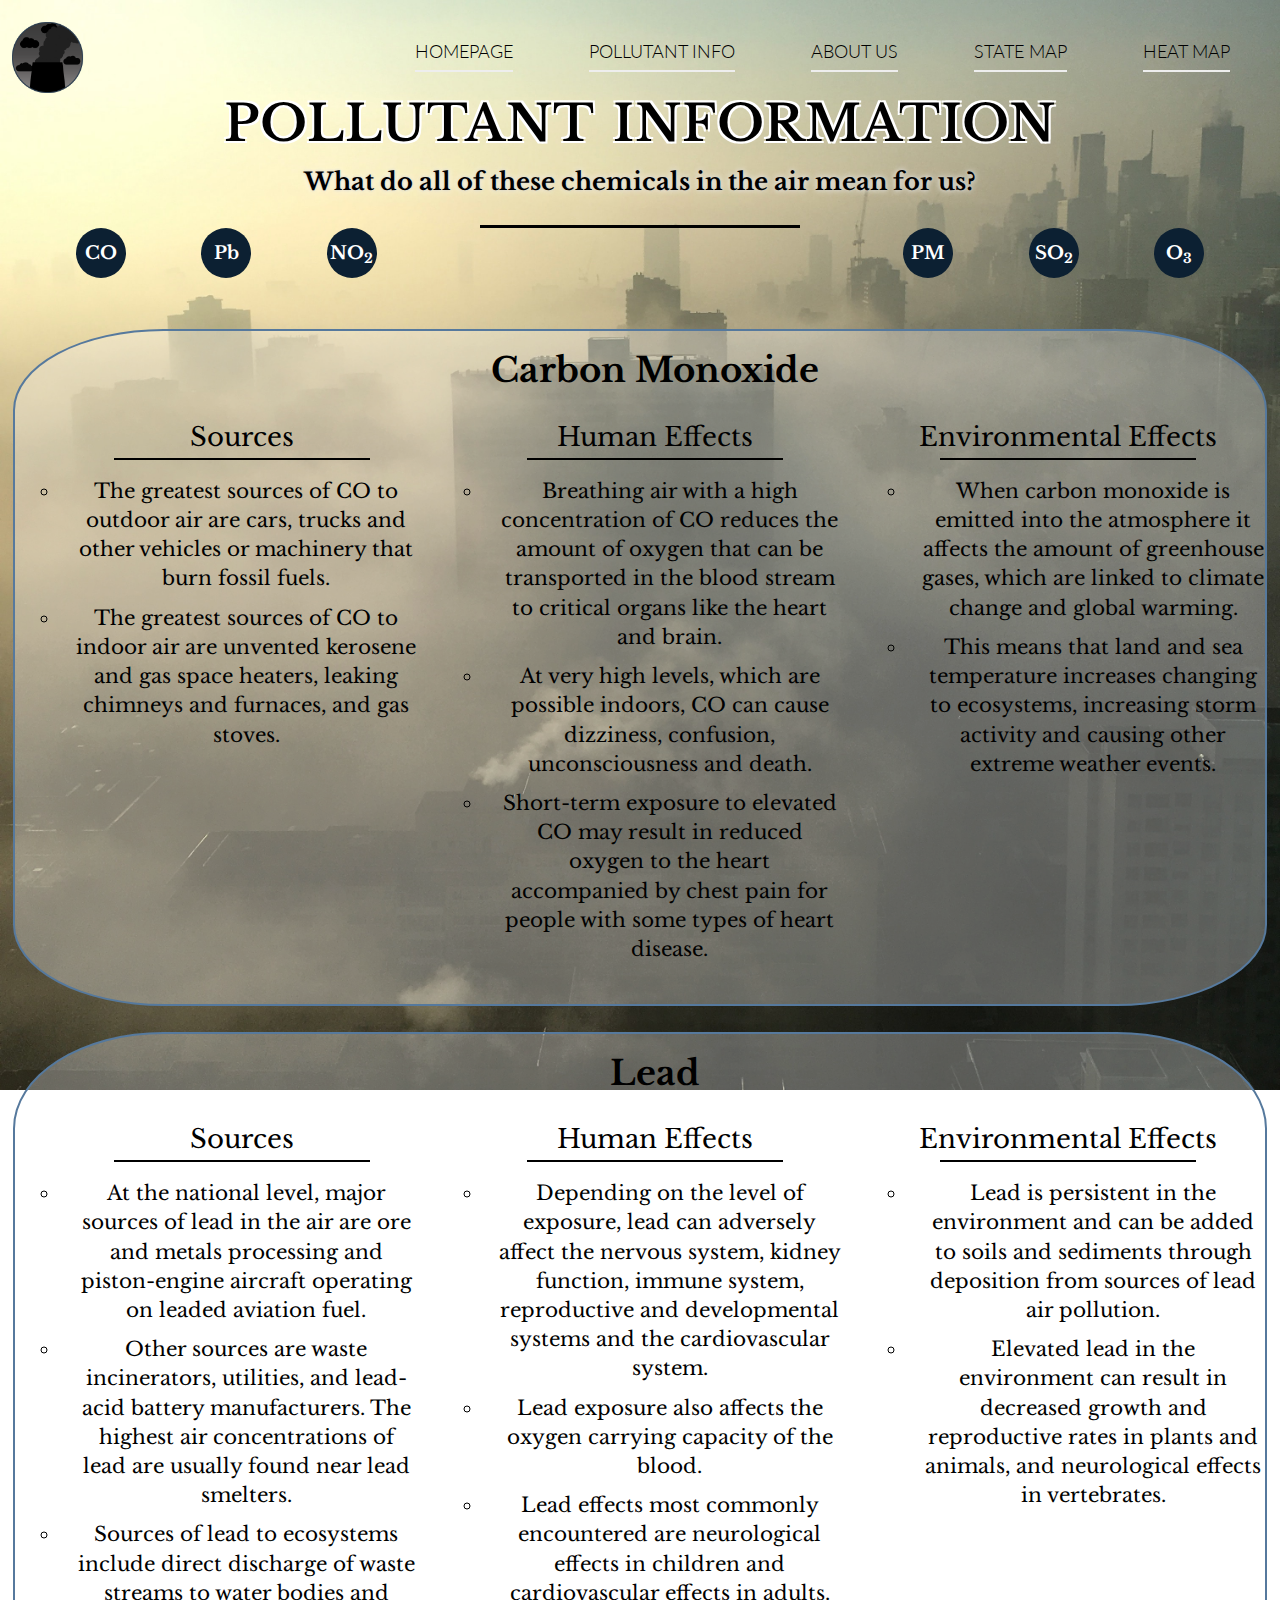
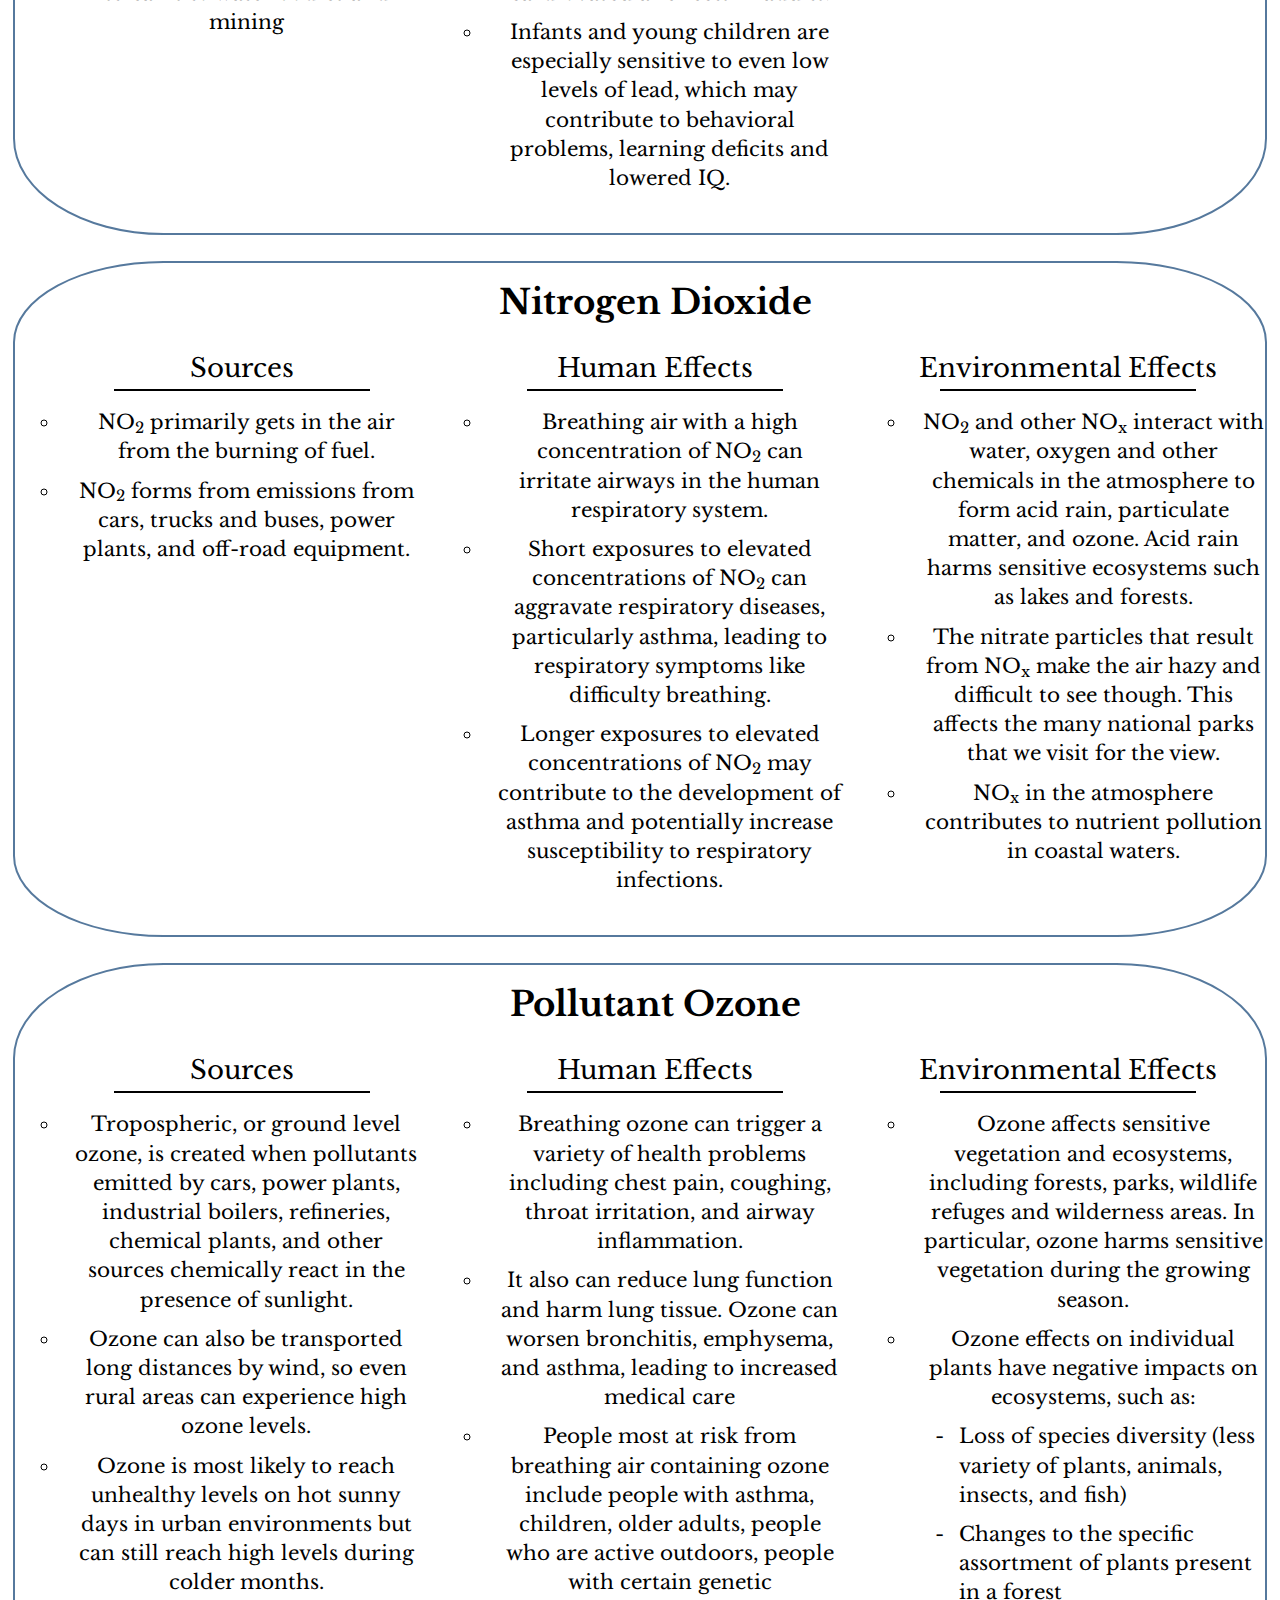
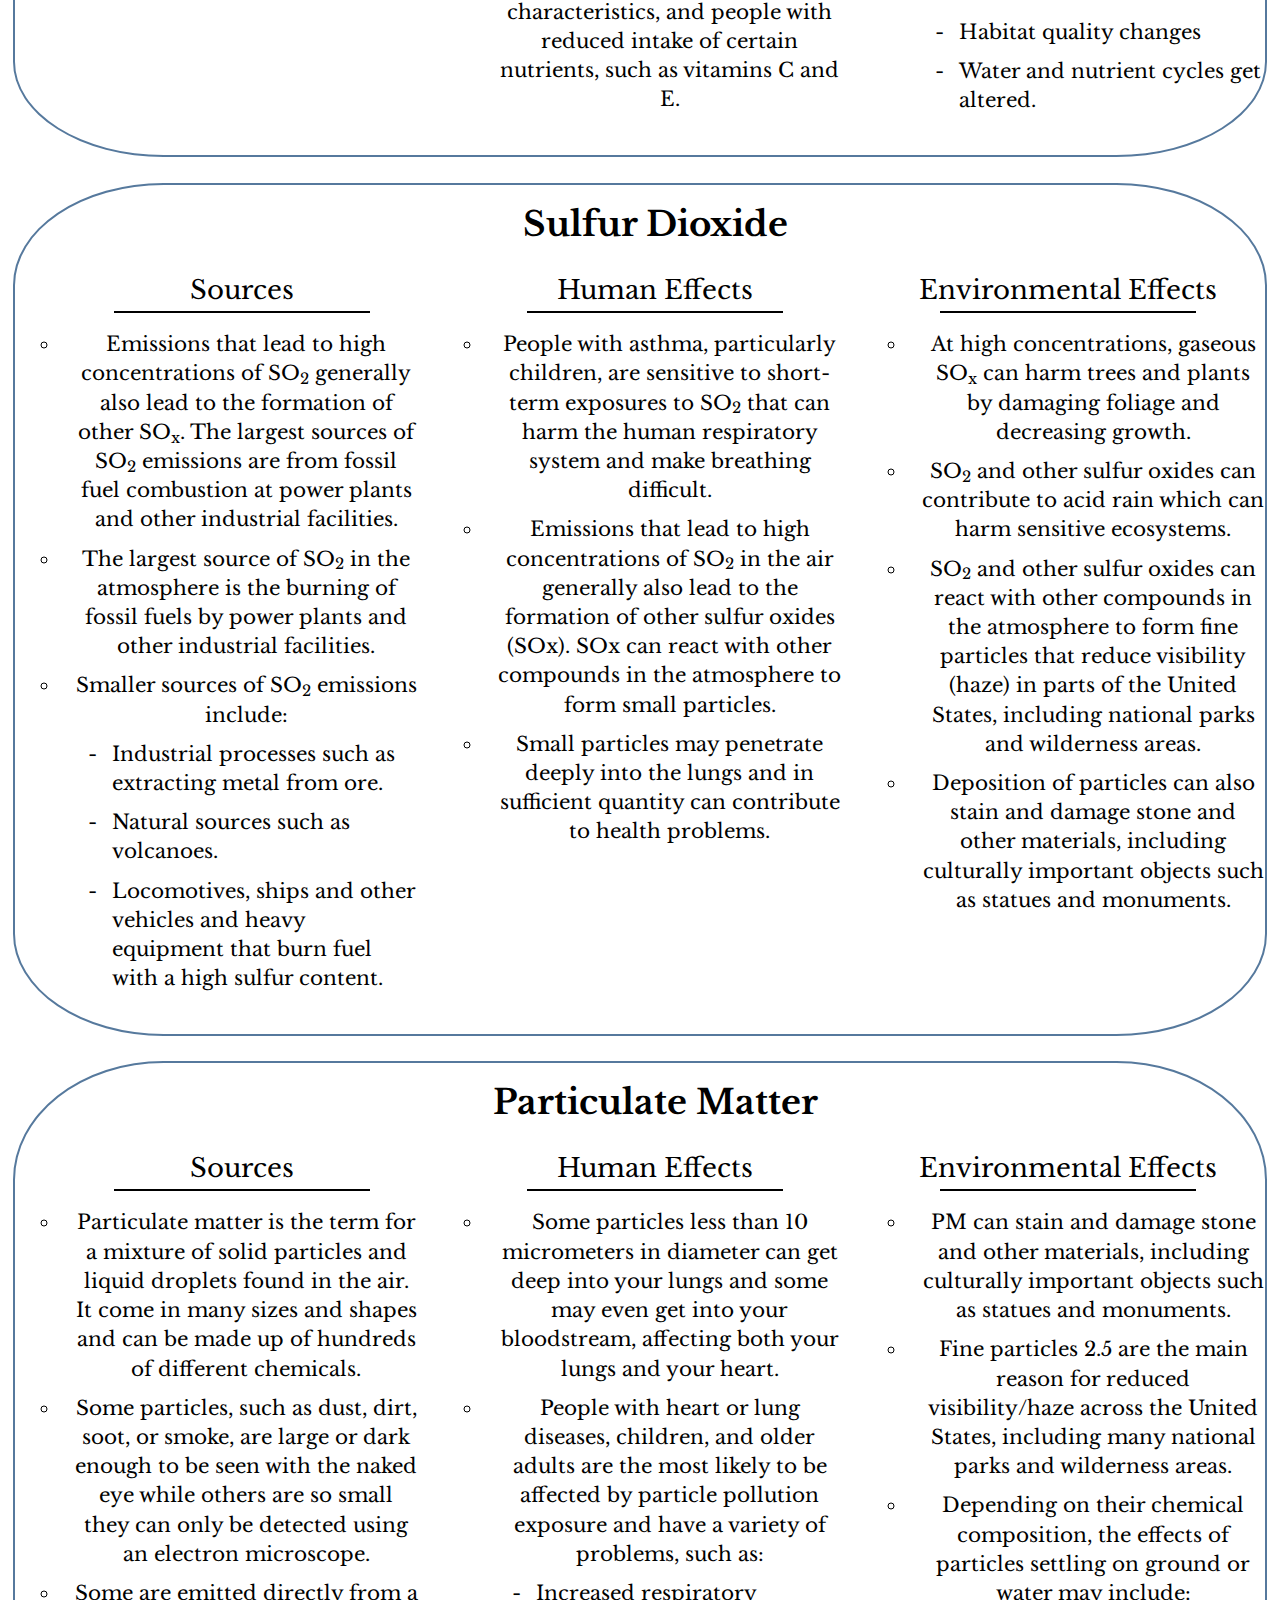
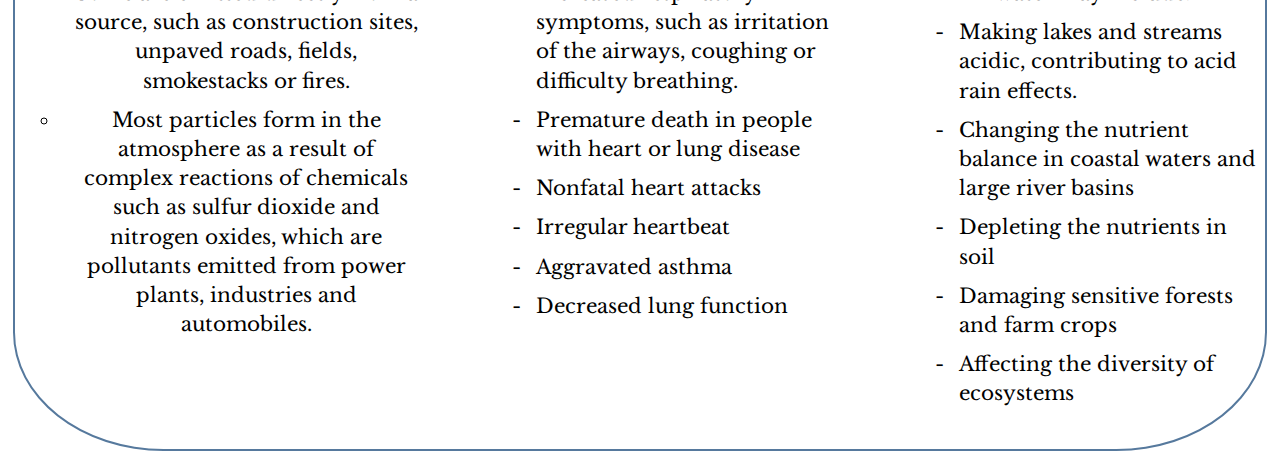
<file: Complete Air Pollution Web Application V2.0/web/html_files/pollutant_information.html>
<html>

<head>
    <link rel="stylesheet" type="text/css" href="../css_files/normalize.css">
    <link rel="stylesheet" type="text/css" href="../css_files/grid.css">
    <link rel="stylesheet" type="text/css" href="../css_files/pollutant_information_css.css">
    <link href="https://fonts.googleapis.com/css?family=Lato:400,400i|Libre+Baskerville:400,400i,700&display=swap" rel="stylesheet">
    <title>Pollutant Info - Air Chemical Data</title>
</head>

<body>
    <header>
        <nav>
            <div class="row">
                <a href="about_us.html"><img class="logo" src="../html_images/pollution_logo_dark.png"></a>
                <ul class="header-nav">
                    <li><a href="homepage.html">Homepage</a></li>
                    <li><a href="pollutant_information.html">Pollutant Info</a></li>
                    <li><a href="about_us.html">About Us</a></li>
                    <li><a href="state_map.jsp">State Map</a></li>
                    <li><a href="state_heatmap.jsp">Heat Map</a></li>
                </ul>
            </div>
        </nav>
        <div class="row header-title">
            <h1>Pollutant Information</h1>
            <h2>What do all of these chemicals in the air mean for us?</h2>
        </div>

        <div class="row pollutant-links">
            <div class="col span-1-of-2 left-links">
                <a class="circle" href="#CO">CO</a>
                <a class="circle" href="#Pb">Pb</a>
                <a class="circle" href="#NO2">NO<sub>2</sub></a>
            </div>
            <div class="col span-1-of-2 right-links">
                <a class="circle" href="#PO">O<sub>3</sub></a>
                <a class="circle" href="#SO2">SO<sub>2</sub></a>
                <a class="circle" href="#PM">PM</a>
            </div>
        </div>
    </header>

    <div class="row total_pollutant">
        <h6 id="CO" class="pollutant_title">Carbon Monoxide</h6>
        <div class="row">
            <ul class="pollutant_content_title">
                <li class="col span-1-of-3">Sources</li>
                <li class="col span-1-of-3">Human Effects</li>
                <li class="col span-1-of-3">Environmental Effects</li>
            </ul>
        </div>
        <div class="row">
            <ul class="pollutant_content">
                <li class="col span-1-of-3">
                    <ul>
                        <li>The greatest sources of CO to outdoor air are cars, trucks and other vehicles or machinery that burn fossil fuels.</li>
                        <li>The greatest sources of CO to indoor air are unvented kerosene and gas space heaters, leaking chimneys and furnaces, and gas stoves.</li>
                    </ul>
                </li>
                <li class="col span-1-of-3">
                    <ul>
                        <li>Breathing air with a high concentration of CO reduces the amount of oxygen that can be transported in the blood stream to critical organs like the heart and brain.</li>
                        <li>At very high levels, which are possible indoors, CO can cause dizziness, confusion, unconsciousness and death.</li>
                        <li>Short-term exposure to elevated CO may result in reduced oxygen to the heart accompanied by chest pain for people with some types of heart disease.</li>
                    </ul>
                </li>
                <li class="col span-1-of-3">
                    <ul>
                        <li>When carbon monoxide is emitted into the atmosphere it affects the amount of greenhouse gases, which are linked to climate change and global warming.</li>
                        <li>This means that land and sea temperature increases changing to ecosystems, increasing storm activity and causing other extreme weather events.</li>
                    </ul>
                </li>
            </ul>
        </div>
    </div>

    <div class="row total_pollutant">
        <h6 id="Pb" class="pollutant_title">Lead</h6>
        <div class="row">
            <ul class="pollutant_content_title">
                <li class="col span-1-of-3">Sources</li>
                <li class="col span-1-of-3">Human Effects</li>
                <li class="col span-1-of-3">Environmental Effects</li>
            </ul>
        </div>
        <div class="row">
            <ul class="pollutant_content">
                <li class="col span-1-of-3">
                    <ul>
                        <li>At the national level, major sources of lead in the air are ore and metals processing and piston-engine aircraft operating on leaded aviation fuel. </li>
                        <li>Other sources are waste incinerators, utilities, and lead-acid battery manufacturers. The highest air concentrations of lead are usually found near lead smelters.</li>
                        <li>Sources of lead to ecosystems include direct discharge of waste streams to water bodies and mining</li>
                    </ul>
                </li>
                <li class="col span-1-of-3">
                    <ul>
                        <li>Depending on the level of exposure, lead can adversely affect the nervous system, kidney function, immune system, reproductive and developmental systems and the cardiovascular system.</li>
                        <li>Lead exposure also affects the oxygen carrying capacity of the blood.</li>
                        <li>Lead effects most commonly encountered are neurological effects in children and cardiovascular effects in adults.</li>
                        <li>Infants and young children are especially sensitive to even low levels of lead, which may contribute to behavioral problems, learning deficits and lowered IQ.</li>
                    </ul>
                </li>
                <li class="col span-1-of-3">
                    <ul>
                        <li>Lead is persistent in the environment and can be added to soils and sediments through deposition from sources of lead air pollution.</li>
                        <li>Elevated lead in the environment can result in decreased growth and reproductive rates in plants and animals, and neurological effects in vertebrates.</li>
                    </ul>
                </li>
            </ul>
        </div>
    </div>

    <div class="row total_pollutant">
        <h6 id="NO2" class="pollutant_title">Nitrogen Dioxide</h6>
        <div class="row">
            <ul class="pollutant_content_title">
                <li class="col span-1-of-3">Sources</li>
                <li class="col span-1-of-3">Human Effects</li>
                <li class="col span-1-of-3">Environmental Effects</li>
            </ul>
        </div>
        <div class="row">
            <ul class="pollutant_content">
                <li class="col span-1-of-3">
                    <ul>
                        <li>NO<sub>2</sub> primarily gets in the air from the burning of fuel. </li>
                        <li>NO<sub>2</sub> forms from emissions from cars, trucks and buses, power plants, and off-road equipment.</li>
                    </ul>
                </li>
                <li class="col span-1-of-3">
                    <ul>
                        <li>Breathing air with a high concentration of NO<sub>2</sub> can irritate airways in the human respiratory system.</li>
                        <li>Short exposures to elevated concentrations of NO<sub>2</sub> can aggravate respiratory diseases, particularly asthma, leading to respiratory symptoms like difficulty breathing. </li>
                        <li>Longer exposures to elevated concentrations of NO<sub>2</sub> may contribute to the development of asthma and potentially increase susceptibility to respiratory infections.</li>
                    </ul>
                </li>
                <li class="col span-1-of-3">
                    <ul>
                        <li>NO<sub>2</sub> and other NO<sub>x</sub> interact with water, oxygen and other chemicals in the atmosphere to form acid rain, particulate matter, and ozone. Acid rain harms sensitive ecosystems such as lakes and forests.</li>
                        <li>The nitrate particles that result from NO<sub>x</sub> make the air hazy and difficult to see though. This affects the many national parks that we visit for the view.</li>
                        <li>NO<sub>x</sub> in the atmosphere contributes to nutrient pollution in coastal waters.</li>
                    </ul>
                </li>
            </ul>
        </div>
    </div>

    <div class="row total_pollutant">
        <h6 id="PO" class="pollutant_title">Pollutant Ozone</h6>
        <div class="row">
            <ul class="pollutant_content_title">
                <li class="col span-1-of-3">Sources</li>
                <li class="col span-1-of-3">Human Effects</li>
                <li class="col span-1-of-3">Environmental Effects</li>
            </ul>
        </div>
        <div class="row">
            <ul class="pollutant_content">
                <li class="col span-1-of-3">
                    <ul>
                        <li>Tropospheric, or ground level ozone, is created when pollutants emitted by cars, power plants, industrial boilers, refineries, chemical plants, and other sources chemically react in the presence of sunlight.</li>
                        <li>Ozone can also be transported long distances by wind, so even rural areas can experience high ozone levels.</li>
                        <li>Ozone is most likely to reach unhealthy levels on hot sunny days in urban environments but can still reach high levels during colder months. </li>
                    </ul>
                </li>
                <li class="col span-1-of-3">
                    <ul>
                        <li>Breathing ozone can trigger a variety of health problems including chest pain, coughing, throat irritation, and airway inflammation.</li>
                        <li>It also can reduce lung function and harm lung tissue. Ozone can worsen bronchitis, emphysema, and asthma, leading to increased medical care</li>
                        <li>People most at risk from breathing air containing ozone include people with asthma, children, older adults, people who are active outdoors, people with certain genetic characteristics, and people with reduced intake of certain
                            nutrients, such as vitamins C and E.</li>
                    </ul>
                </li>
                <li class="col span-1-of-3">
                    <ul>
                        <li>Ozone affects sensitive vegetation and ecosystems, including forests, parks, wildlife refuges and wilderness areas. In particular, ozone harms sensitive vegetation during the growing season.</li>
                        <li>Ozone effects on individual plants have negative impacts on ecosystems, such as:</li>
                        <li class="left-bullets">Loss of species diversity (less variety of plants, animals, insects, and fish)</li>
                        <li class="left-bullets">Changes to the specific assortment of plants present in a forest</li>
                        <li class="left-bullets">Habitat quality changes</li>
                        <li class="left-bullets">Water and nutrient cycles get altered.</li>
                    </ul>
                </li>
            </ul>
        </div>
    </div>

    <div class="row total_pollutant">
        <h6 id="SO2" class="pollutant_title">Sulfur Dioxide</h6>
        <div class="row">
            <ul class="pollutant_content_title">
                <li class="col span-1-of-3">Sources</li>
                <li class="col span-1-of-3">Human Effects</li>
                <li class="col span-1-of-3">Environmental Effects</li>
            </ul>
        </div>
        <div class="row">
            <ul class="pollutant_content">
                <li class="col span-1-of-3">
                    <ul>
                        <li>Emissions that lead to high concentrations of SO<sub>2</sub> generally also lead to the formation of other SO<sub>x</sub>. The largest sources of SO<sub>2</sub> emissions are from fossil fuel combustion at power plants and other
                            industrial facilities.</li>
                        <li>The largest source of SO<sub>2</sub> in the atmosphere is the burning of fossil fuels by power plants and other industrial facilities.</li>
                        <li>Smaller sources of SO<sub>2</sub> emissions include:</li>
                            <li class="left-bullets">Industrial processes such as extracting metal from ore.</li>
                            <li class="left-bullets">Natural sources such as volcanoes.</li>
                            <li class="left-bullets">Locomotives, ships and other vehicles and heavy equipment that burn fuel with a high sulfur content. </li>
                    </ul>
                    </li>
                    <li class="col span-1-of-3">
                        <ul>
                            <li>People with asthma, particularly children, are sensitive to short-term exposures to SO<sub>2</sub> that can harm the human respiratory system and make breathing difficult.</li>
                            <li>Emissions that lead to high concentrations of SO<sub>2</sub> in the air generally also lead to the formation of other sulfur oxides (SOx). SOx can react with other compounds in the atmosphere to form small particles.</li>
                            <li>Small particles may penetrate deeply into the lungs and in sufficient quantity can contribute to health problems.</li>
                        </ul>
                    </li>
                    <li class="col span-1-of-3">
                        <ul>
                            <li>At high concentrations, gaseous SO<sub>x</sub> can harm trees and plants by damaging foliage and decreasing growth. </li>
                            <li>SO<sub>2</sub> and other sulfur oxides can contribute to acid rain which can harm sensitive ecosystems.</li>
                            <li>SO<sub>2</sub> and other sulfur oxides can react with other compounds in the atmosphere to form fine particles that reduce visibility (haze) in parts of the United States, including national parks and wilderness areas.</li>
                            <li>Deposition of particles can also stain and damage stone and other materials, including culturally important objects such as statues and monuments.</li>
                        </ul>
                    </li>
            </ul>
        </div>
    </div>

    <div class="row total_pollutant">
        <h6 id="PM" class="pollutant_title">Particulate Matter </h6>
        <div class="row">
            <ul class="pollutant_content_title">
                <li class="col span-1-of-3">Sources</li>
                <li class="col span-1-of-3">Human Effects</li>
                <li class="col span-1-of-3">Environmental Effects</li>
            </ul>
        </div>
        <div class="row">
            <ul class="pollutant_content">
                <li class="col span-1-of-3">
                    <ul>
                        <li>Particulate matter is the term for a mixture of solid particles and liquid droplets found in the air. It come in many sizes and shapes and can be made up of hundreds of different chemicals.</li>
                        <li>Some particles, such as dust, dirt, soot, or smoke, are large or dark enough to be seen with the naked eye while others are so small they can only be detected using an electron microscope.</li>
                        <li>Some are emitted directly from a source, such as construction sites, unpaved roads, fields, smokestacks or fires.</li>
                        <li>Most particles form in the atmosphere as a result of complex reactions of chemicals such as sulfur dioxide and nitrogen oxides, which are pollutants emitted from power plants, industries and automobiles.</li>
                    </ul>
                </li>
                <li class="col span-1-of-3">
                    <ul>
                        <li>Some particles less than 10 micrometers in diameter can get deep into your lungs and some may even get into your bloodstream, affecting both your lungs and your heart.</li>
                        <li>People with heart or lung diseases, children, and older adults are the most likely to be affected by particle pollution exposure and have a variety of problems, such as:
                            <li class="left-bullets">Increased respiratory symptoms, such as irritation of the airways, coughing or difficulty breathing. </li>
                            <li class="left-bullets">Premature death in people with heart or lung disease</li>
                            <li class="left-bullets">Nonfatal heart attacks </li>
                            <li class="left-bullets">Irregular heartbeat </li>
                            <li class="left-bullets">Aggravated asthma</li>
                            <li class="left-bullets">Decreased lung function</li>
                        </li>
                    </ul>
                </li>
                <li class="col span-1-of-3">
                    <ul>
                        <li>PM can stain and damage stone and other materials, including culturally important objects such as statues and monuments.</li>
                        <li>Fine particles 2.5 are the main reason for reduced visibility/haze across the United States, including many national parks and wilderness areas.</li>
                        <li>Depending on their chemical composition, the effects of particles settling on ground or water may include:
                            <li class="left-bullets">Making lakes and streams acidic, contributing to acid rain effects.</li>
                            <li class="left-bullets">Changing the nutrient balance in coastal waters and large river basins </li>
                            <li class="left-bullets">Depleting the nutrients in soil </li>
                            <li class="left-bullets">Damaging sensitive forests and farm crops </li>
                            <li class="left-bullets">Affecting the diversity of ecosystems </li>
                        </li>
                    </ul>
                </li>
            </ul>
        </div>
    </div>

</body>

</html>
</file>
<file: Complete Air Pollution Web Application V2.0/web/css_files/grid.css>
/*  SECTIONS  ============================================================================= */

.section {
	clear: both;
	padding: 0px;
	margin: 0px;
}

/*  GROUPING  ============================================================================= */

.row {
    zoom: 1; /* For IE 6/7 (trigger hasLayout) */
}

.row:before,
.row:after {
    content:"";
    display:table;
}
.row:after {
    clear:both;
}

/*  GRID COLUMN SETUP   ==================================================================== */

.col {
	display: block;
	float:left;
	margin: 1% 0 1% 1.6%;
}

.col:first-child { margin-left: 0; } /* all browsers except IE6 and lower */


/*  REMOVE MARGINS AS ALL GO FULL WIDTH AT 480 PIXELS */

@media only screen and (max-width: 480px) {
	.col { 
		/*margin: 1% 0 1% 0%;*/
        margin: 0;
	}
}


/*  GRID OF TWO   ============================================================================= */


.span-2-of-2 {
	width: 100%;
}

.span-1-of-2 {
	width: 49.2%;
}

/*  GO FULL WIDTH AT LESS THAN 480 PIXELS */

@media only screen and (max-width: 480px) {
	.span-2-of-2 {
		width: 100%; 
	}
	.span-1-of-2 {
		width: 100%; 
	}
}


/*  GRID OF THREE   ============================================================================= */

	
.span-3-of-3 {
	width: 100%; 
}

.span-2-of-3 {
	width: 66.13%; 
}

.span-1-of-3 {
	width: 32.26%; 
}


/*  GO FULL WIDTH AT LESS THAN 480 PIXELS */

@media only screen and (max-width: 480px) {
	.span-3-of-3 {
		width: 100%; 
	}
	.span-2-of-3 {
		width: 100%; 
	}
	.span-1-of-3 {
		width: 100%;
	}
}

/*  GRID OF FOUR   ============================================================================= */

	
.span-4-of-4 {
	width: 100%; 
}

.span-3-of-4 {
	width: 74.6%; 
}

.span-2-of-4 {
	width: 49.2%; 
}

.span-1-of-4 {
	width: 23.8%; 
}


/*  GO FULL WIDTH AT LESS THAN 480 PIXELS */

@media only screen and (max-width: 480px) {
	.span-4-of-4 {
		width: 100%; 
	}
	.span-3-of-4 {
		width: 100%; 
	}
	.span-2-of-4 {
		width: 100%; 
	}
	.span-1-of-4 {
		width: 100%; 
	}
}


/*  GRID OF FIVE   ============================================================================= */

	
.span-5-of-5 {
	width: 100%;
}

.span-4-of-5 {
  	width: 79.68%; 
}

.span-3-of-5 {
  	width: 59.36%; 
}

.span-2-of-5 {
  	width: 39.04%;
}

.span-1-of-5 {
  	width: 18.72%;
}


/*  GO FULL WIDTH AT LESS THAN 480 PIXELS */

@media only screen and (max-width: 480px) {
	.span-5-of-5 {
		width: 100%; 
	}
	.span-4-of-5 {
		width: 100%; 
	}
	.span-3-of-5 {
		width: 100%; 
	}
	.span-2-of-5 {
		width: 100%; 
	}
	.span-1-of-5 {
		width: 100%; 
	}
}


/*  GRID OF SIX   ============================================================================= */


.span-6-of-6 {
	width: 100%;
}

.span-5-of-6 {
  	width: 83.06%;
}

.span-4-of-6 {
  	width: 66.13%;
}

.span-3-of-6 {
  	width: 49.2%;
}

.span-2-of-6 {
  	width: 32.26%;
}

.span-1-of-6 {
  	width: 15.33%;
}


/*  GO FULL WIDTH AT LESS THAN 480 PIXELS */

@media only screen and (max-width: 480px) {
	.span-6-of-6 {
		width: 100%; 
	}
	.span-5-of-6 {
		width: 100%; 
	}
	.span-4-of-6 {
		width: 100%; 
	}
	.span-3-of-6 {
		width: 100%; 
	}
	.span-2-of-6 {
		width: 100%; 
	}
	.span-1-of-6 {
		width: 100%; 
	}
}



/*  GRID OF SEVEN   ============================================================================= */


.span-7-of-7 {
	width: 100%;
}

.span-6-of-7 {
	width: 85.48%;
}

.span-5-of-7 {
  	width: 70.97%;
}

.span-4-of-7 {
  	width: 56.45%;
}

.span-3-of-7 {
  	width: 41.94%;
}

.span-2-of-7 {
  	width: 27.42%;
}

.span-1-of-7 {
  	width: 12.91%;
}


/*  GO FULL WIDTH AT LESS THAN 480 PIXELS */

@media only screen and (max-width: 480px) {
	.span-7-of-7 {
		width: 100%; 
	}
	.span-6-of-7 {
		width: 100%; 
	}
	.span-5-of-7 {
		width: 100%; 
	}
	.span-4-of-7 {
		width: 100%; 
	}
	.span-3-of-7 {
		width: 100%; 
	}
	.span-2-of-7 {
		width: 100%; 
	}
	.span-1-of-7 {
		width: 100%; 
	}
}


/*  GRID OF EIGHT   ============================================================================= */

	
.span-8-of-8 {
	width: 100%;
}

.span-7-of-8 {
	width: 87.3%; 
}

.span-6-of-8 {
	width: 74.6%; 
}

.span-5-of-8 {
	width: 61.9%; 
}

.span-4-of-8 {
	width: 49.2%; 
}

.span-3-of-8 {
	width: 36.5%;
}

.span-2-of-8 {
	width: 23.8%; 
}

.span-1-of-8 {
	width: 11.1%; 
}


/*  GO FULL WIDTH AT LESS THAN 480 PIXELS */

@media only screen and (max-width: 480px) {
	.span-8-of-8 {
		width: 100%; 
	}
	.span-7-of-8 {
		width: 100%; 
	}
	.span-6-of-8 {
		width: 100%; 
	}
	.span-5-of-8 {
		width: 100%; 
	}
	.span-4-of-8 {
		width: 100%; 
	}
	.span-3-of-8 {
		width: 100%; 
	}
	.span-2-of-8 {
		width: 100%; 
	}
	.span-1-of-8 {
		width: 100%; 
	}
}


/*  GRID OF NINE   ============================================================================= */


.span-9-of-9 {
	width: 100%;
}

.span-8-of-9 {
	width: 88.71%;
}

.span-7-of-9 {
	width: 77.42%; 
}

.span-6-of-9 {
	width: 66.13%; 
}

.span-5-of-9 {
	width: 54.84%; 
}

.span-4-of-9 {
	width: 43.55%; 
}

.span-3-of-9 {
	width: 32.26%;
}

.span-2-of-9 {
	width: 20.97%; 
}

.span-1-of-9 {
	width: 9.68%; 
}


/*  GO FULL WIDTH AT LESS THAN 480 PIXELS */

@media only screen and (max-width: 480px) {
	.span-9-of-9 {
		width: 100%; 
	}
	.span-8-of-9 {
		width: 100%; 
	}
	.span-7-of-9 {
		width: 100%; 
	}
	.span-6-of-9 {
		width: 100%; 
	}
	.span-5-of-9 {
		width: 100%; 
	}
	.span-4-of-9 {
		width: 100%; 
	}
	.span-3-of-9 {
		width: 100%; 
	}
	.span-2-of-9 {
		width: 100%; 
	}
	.span-1-of-9 {
		width: 100%; 
	}
}


/*  GRID OF TEN   ============================================================================= */


.span-10-of-10 {
	width: 100%;
}

.span-9-of-10 {
	width: 89.84%;
}

.span-8-of-10 {
	width: 79.68%;
}

.span-7-of-10 {
	width: 69.52%; 
}

.span-6-of-10 {
	width: 59.36%; 
}

.span-5-of-10 {
	width: 49.2%; 
}

.span-4-of-10 {
	width: 39.04%; 
}

.span-3-of-10 {
	width: 28.88%;
}

.span-2-of-10 {
	width: 18.72%; 
}

.span-1-of-10 {
	width: 8.56%; 
}


/*  GO FULL WIDTH AT LESS THAN 480 PIXELS */

@media only screen and (max-width: 480px) {
	.span-10-of-10 {
		width: 100%; 
	}
	.span-9-of-10 {
		width: 100%; 
	}
	.span-8-of-10 {
		width: 100%; 
	}
	.span-7-of-10 {
		width: 100%; 
	}
	.span-6-of-10 {
		width: 100%; 
	}
	.span-5-of-10 {
		width: 100%; 
	}
	.span-4-of-10 {
		width: 100%; 
	}
	.span-3-of-10 {
		width: 100%; 
	}
	.span-2-of-10 {
		width: 100%; 
	}
	.span-1-of-10 {
		width: 100%; 
	}
}


/*  GRID OF ELEVEN   ============================================================================= */

.span-11-of-11 {
	width: 100%;
}

.span-10-of-11 {
	width: 90.76%;
}

.span-9-of-11 {
	width: 81.52%;
}

.span-8-of-11 {
	width: 72.29%;
}

.span-7-of-11 {
	width: 63.05%; 
}

.span-6-of-11 {
	width: 53.81%; 
}

.span-5-of-11 {
	width: 44.58%; 
}

.span-4-of-11 {
	width: 35.34%; 
}

.span-3-of-11 {
	width: 26.1%;
}

.span-2-of-11 {
	width: 16.87%; 
}

.span-1-of-11 {
	width: 7.63%; 
}


/*  GO FULL WIDTH AT LESS THAN 480 PIXELS */

@media only screen and (max-width: 480px) {
	.span-11-of-11 {
		width: 100%; 
	}
	.span-10-of-11 {
		width: 100%; 
	}
	.span-9-of-11 {
		width: 100%; 
	}
	.span-8-of-11 {
		width: 100%; 
	}
	.span-7-of-11 {
		width: 100%; 
	}
	.span-6-of-11 {
		width: 100%; 
	}
	.span-5-of-11 {
		width: 100%; 
	}
	.span-4-of-11 {
		width: 100%; 
	}
	.span-3-of-11 {
		width: 100%; 
	}
	.span-2-of-11 {
		width: 100%; 
	}
	.span-1-of-11 {
		width: 100%; 
	}
}


/*  GRID OF TWELVE   ============================================================================= */

.span-12-of-12 {
	width: 100%;
}

.span-11-of-12 {
	width: 91.53%;
}

.span-10-of-12 {
	width: 83.06%;
}

.span-9-of-12 {
	width: 74.6%;
}

.span-8-of-12 {
	width: 66.13%;
}

.span-7-of-12 {
	width: 57.66%; 
}

.span-6-of-12 {
	width: 49.2%; 
}

.span-5-of-12 {
	width: 40.73%; 
}

.span-4-of-12 {
	width: 32.26%; 
}

.span-3-of-12 {
	width: 23.8%;
}

.span-2-of-12 {
	width: 15.33%; 
}

.span-1-of-12 {
	width: 6.86%; 
}


/*  GO FULL WIDTH AT LESS THAN 480 PIXELS */

@media only screen and (max-width: 480px) {
	.span-12-of-12 {
		width: 100%; 
	}
	.span-11-of-12 {
		width: 100%; 
	}
	.span-10-of-12 {
		width: 100%; 
	}
	.span-9-of-12 {
		width: 100%; 
	}
	.span-8-of-12 {
		width: 100%; 
	}
	.span-7-of-12 {
		width: 100%; 
	}
	.span-6-of-12 {
		width: 100%; 
	}
	.span-5-of-12 {
		width: 100%; 
	}
	.span-4-of-12 {
		width: 100%; 
	}
	.span-3-of-12 {
		width: 100%; 
	}
	.span-2-of-12 {
		width: 100%; 
	}
	.span-1-of-12 {
		width: 100%; 
	}
}
</file>
<file: Complete Air Pollution Web Application V2.0/web/css_files/pollutant_information_css.css>
/* ----- Overall Section ----- */
    
    * {
        margin: 0;
        padding: 0;
        box-sizing: border-box;
    }
    
    html {
        background-color: #ffffff;
        color: #000000;
        font-family: 'Libre Baskerville', 'Arial', serif;
        font-weight: 300;
        font-size: 20px;
        text-rendering: optimizeLegibility;
        overflow-x: hidden;
    }
    
    body {
        background-image: url(../html_images/high_sky_pollution.jpg);
        background-repeat: no-repeat;
        background-attachment: fixed;
        background-position: center;
        background-size: cover;
    }
    /* ----- End of Overall ----- */
    /* ----- Header Section ----- */
    
    header {
        margin-bottom: 3%;
    }
    
    .logo {
        margin-top: 20px;
        margin-left: 10px;
        float: left;
        max-height: 75px;
        width: auto;
        height: auto;
    }
    
    .header-nav {
        margin-top: 40px;
        float: right;
        list-style: none;
    }
    
    .header-nav li {
        font-family: 'Lato', sans-serif;
        padding-right: 50px;
        display: inline-block;
        margin-left: 20px;
    }
    
    .header-nav li a:link,
    .header-nav li a:visited {
        padding: 8px 0;
        color: #000000;
        text-decoration: none;
        text-transform: uppercase;
        font-size: 90%;
        border-bottom: 2px solid #eeeeee;
        transition: border-bottom 0.3s, font-size 0.3s;
    }
    
    .header-nav li a:hover,
    .header-nav li a:active {
        font-size: 100%;
        border-bottom: 2px solid #ffffff;
    }
    /* ----- End of Header ----- */
    /* ----- Links Section ----- */
    
    .pollutant-links a {
        font-size: 90%;
        font-weight: bold;
        color: white;
        text-decoration: none;
    }
    
    .pollutant-links a:link,
    .pollutant-links a:visited {
        transition: background 0.3s;
    }
    
    .pollutant-links a:hover,
    .pollutant-links a:active {
        background: #2C4537;
    }
    
    .circle {
        border-radius: 1000%;
        width: 50px;
        height: 50px;
        background: #0C2032;
        display: inline-block;
        line-height: 50px;
        vertical-align: center;
        text-align: center;
        color: #ffffff;
    }
    
    .left-links a {
        margin-top: -2%;
        margin-bottom: 0;
        margin-left: 12%;
        float: left;
    }
    
    .right-links a {
        margin-top: -2%;
        margin-bottom: 0;
        margin-right: 12%;
        float: right;
    }
    /* ----- End of Links ----- */
    /* ----- Paragraph Section ----- */
    /* Header */
    /*.header-title {
        background-image: linear-gradient(rgba(255, 255, 255, 0.3), rgba(255, 255, 255, 0.8));
    }*/
    
    h1 {
        margin: 0 0 15px 0;
        text-align: center;
        color: #000000;
        font-size: 250%;
        font-weight: 600;
        text-transform: uppercase;
        letter-spacing: 1px;
        word-spacing: 4px;
        text-shadow: -2px -2px 0 #fff, 2px -2px 0 #fff, -2px 2px 0 #fff, 2px 2px 0 #fff;
    }
    
    h2 {
        font-size: 120%;
        /*noinspection CssInvalidPropertyValue*/
        font-weight: 110%;
        /*noinspection CssInvalidPropertyValue*/
        margin: 0, 0, 20, 0;
        text-align: center;
        color: #000000;
        text-shadow: 0 0 3px rgb(199, 199, 199), 0 0 6px rgb(255, 255, 255);
    }
    
    h2:after {
        display: block;
        height: 3px;
        background-color: black;
        content: " ";
        width: 25%;
        margin: 30px auto 0px auto;
    }
    /* ----- Content Section -----*/
    
    .total_pollutant {
        margin-bottom: 2%;
        margin-left: 1%;
        margin-right: 1%;
        padding: 10px 0px 30px 0px;
        border: 2px solid #56799d;
        border-radius: 12%;
        background-image: linear-gradient(rgba(255, 255, 255, 0.3), rgba(255, 255, 255, 0.3));
    }
    
    .pollutant_title {
        margin: 10px 0px 20px 30px;
        text-align: center;
        font-size: 170%;
        font-weight: bold;
    }
    
    .pollutant_content_title {
        font-size: 130%;
        margin: 0px 0px 10px 30px;
        text-decoration: none;
        list-style-type: none;
    }
    
    .pollutant_content_title li {
        text-align: center;
    }
    
    .pollutant_content_title li:after {
        display: block;
        height: 2px;
        background-color: black;
        content: " ";
        width: 65%;
        margin: 5px auto;
    }
    
    .pollutant_content {
        margin: 0px 0px 10px 30px;
        line-height: 146%;
        width: 100%;
    }
    
    .pollutant_content li {
        margin-top: 0;
        margin-bottom: 0;
        padding: 0 15px;
        text-align: center;
    }
    
    .pollutant_content ul li {
        padding-bottom: 10px;
    }
    
    .left-bullets {
        text-align: left !important;
        margin-left: 10%;
        list-style-type: "-";
    }
    /* ----- End of Content ----- */
</file>
